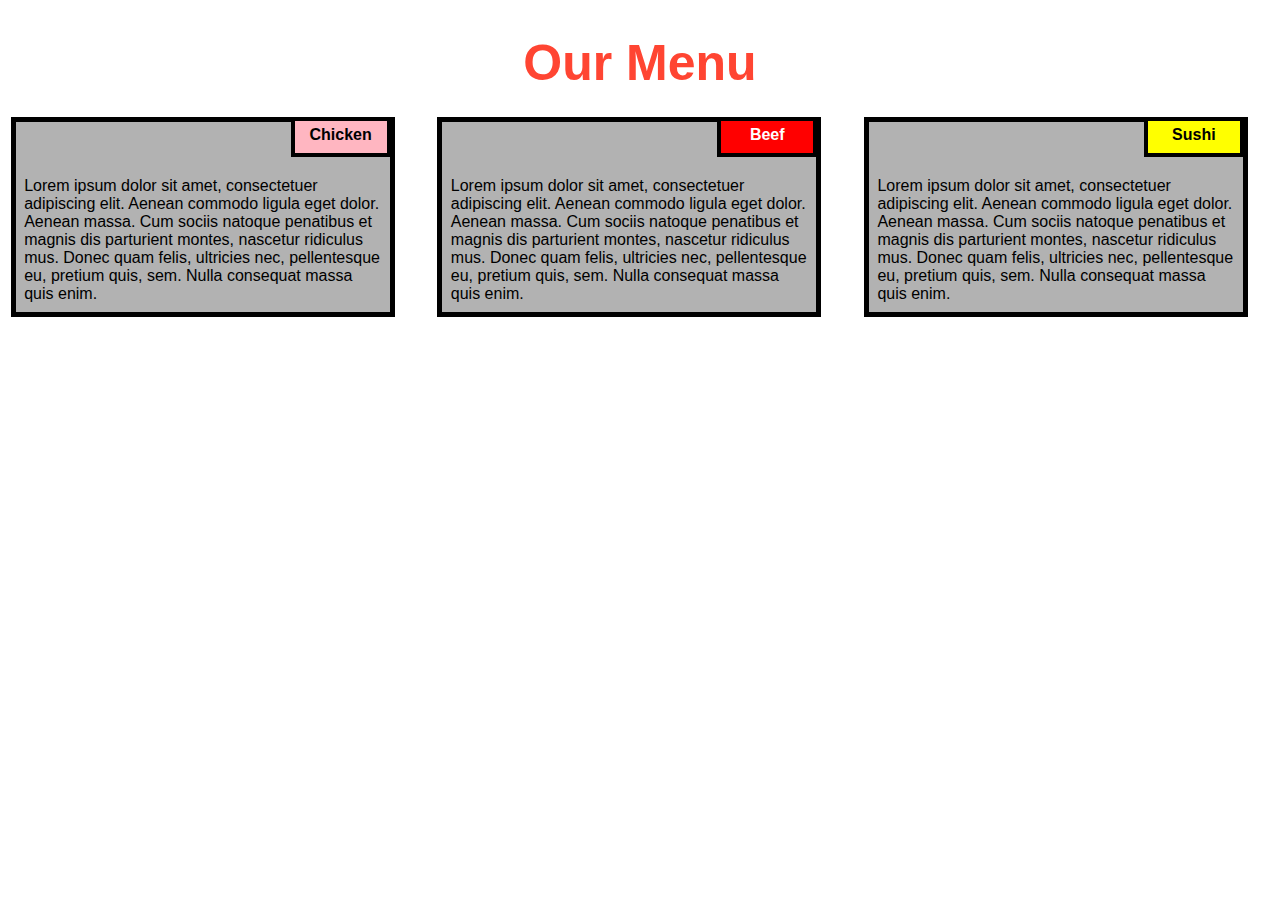
<file: mod2_solution/index.html>
<!DOCTYPE html>
<html>
<head>

<title>Responsive Layout</title>
<meta name="viewport" content="width=device-width, initial-scale=1">
<link rel="stylesheet" type="text/css" href="style.css">

</head>
<body>
<h1>Our Menu</h1>



  <div class="col-lg-4 col-md-6 col-sm-12">
  	<div class="box">
  		<p class="content-name name1">Chicken</p>
  		<p class="content">Lorem ipsum dolor sit amet, consectetuer adipiscing elit. Aenean commodo ligula eget dolor. Aenean massa. Cum sociis natoque penatibus et magnis dis parturient montes, nascetur ridiculus mus. Donec quam felis, ultricies nec, pellentesque eu, pretium quis, sem. Nulla consequat massa quis enim.</p>
  	</div>
  </div>

  <div class="col-lg-4 col-md-6 col-sm-12">
  	<div class="box">
   		<p class="content-name name2">Beef</p>
   		<p class="content">Lorem ipsum dolor sit amet, consectetuer adipiscing elit. Aenean commodo ligula eget dolor. Aenean massa. Cum sociis natoque penatibus et magnis dis parturient montes, nascetur ridiculus mus. Donec quam felis, ultricies nec, pellentesque eu, pretium quis, sem. Nulla consequat massa quis enim.</p>
  	</div>
  </div>

  <div class="col-lg-4 col-md-12 col-sm-12">
  	<div class="box">
  		<p class="content-name name3">Sushi</p>
  		<p class="content">Lorem ipsum dolor sit amet, consectetuer adipiscing elit. Aenean commodo ligula eget dolor. Aenean massa. Cum sociis natoque penatibus et magnis dis parturient montes, nascetur ridiculus mus. Donec quam felis, ultricies nec, pellentesque eu, pretium quis, sem. Nulla consequat massa quis enim.</p>
  	</div>	
  </div>

</body>
</html>
</file>
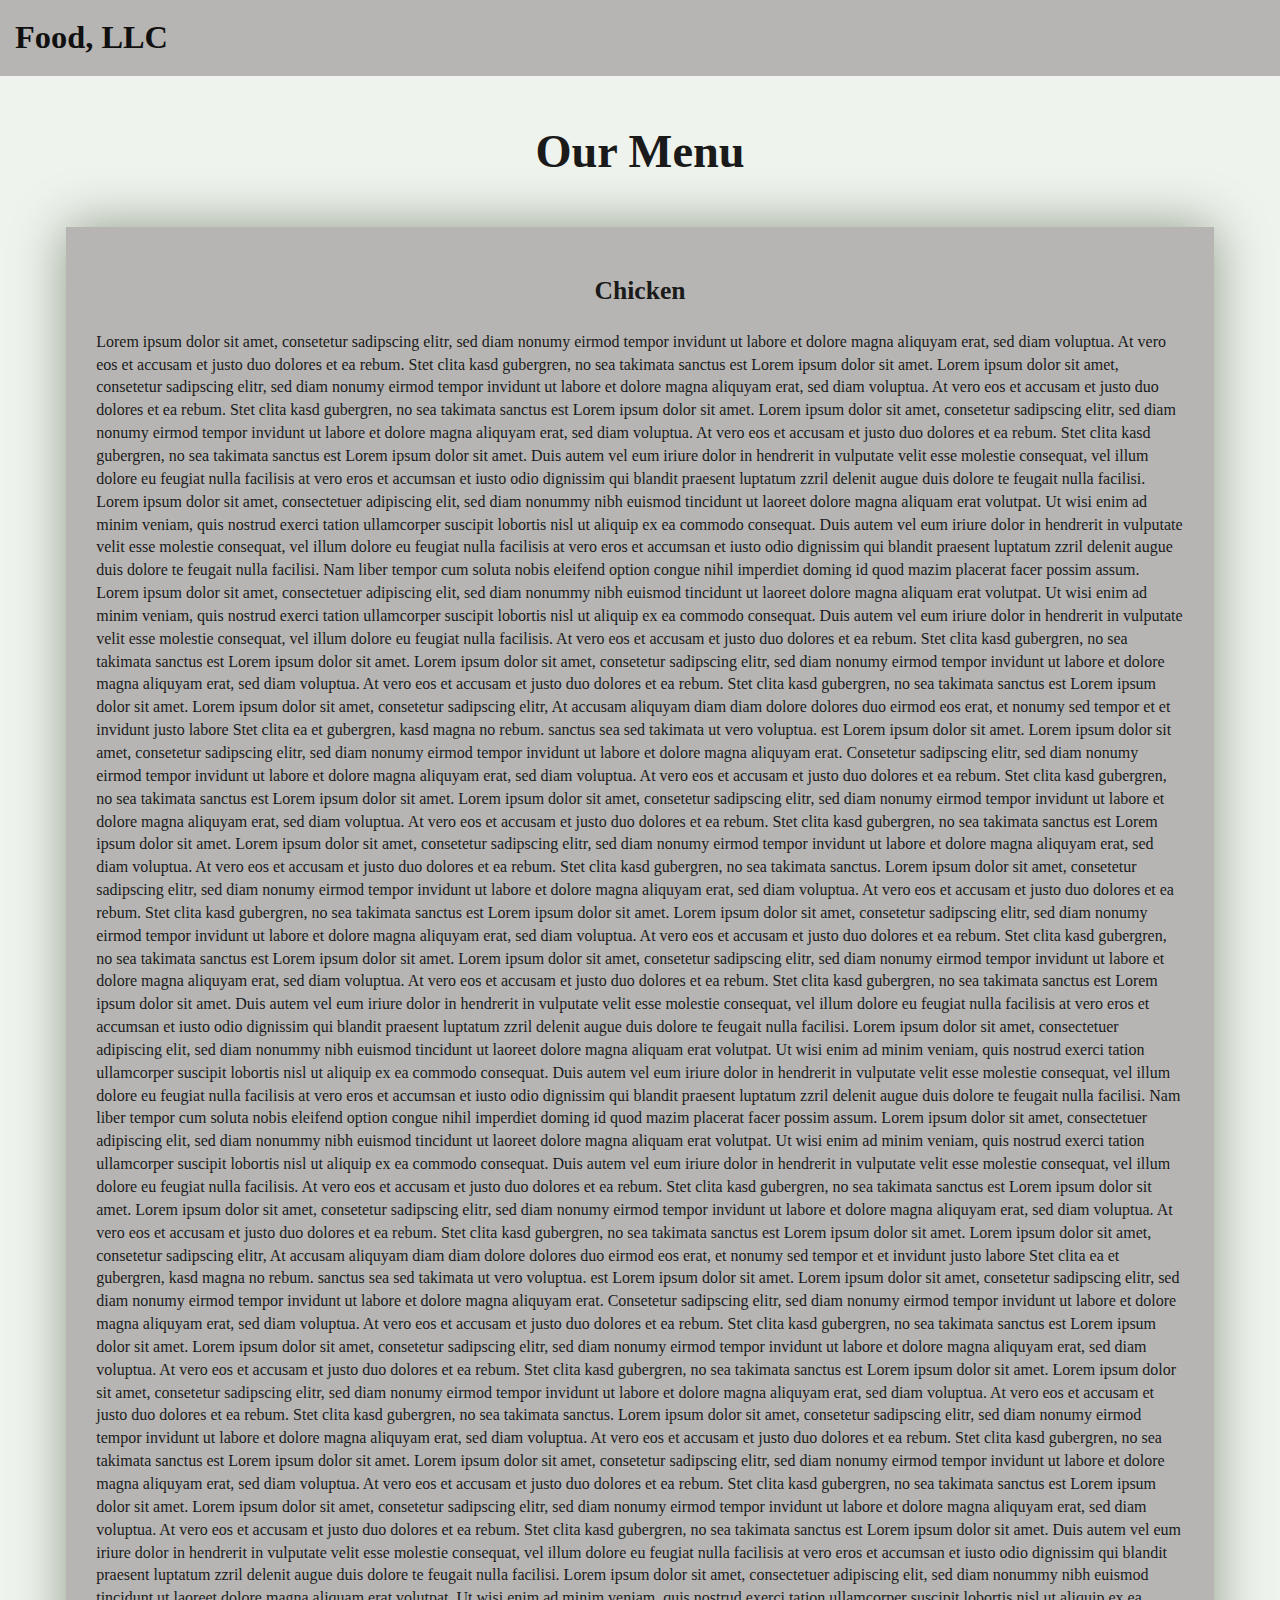
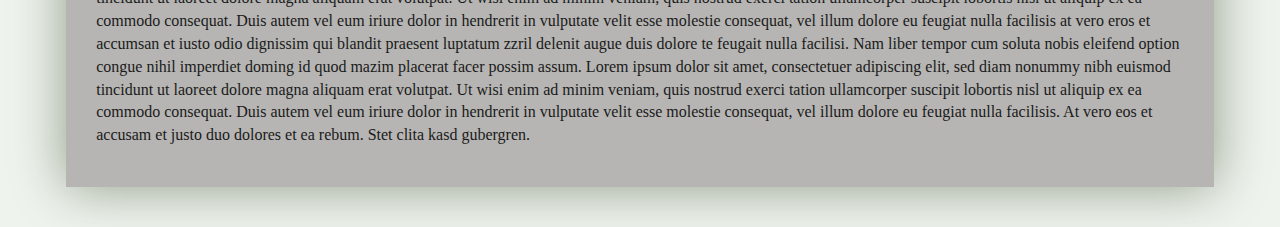
<file: mod3_solution/index.html>
<!DOCTYPE html>
<html lang="en">

<head>
    <meta charset="utf-8">
    <meta http-equiv="X-UA-Compatible" content="IE=edge">
    <meta name="viewport" content="width=device-width, initial-scale=1">
    <title>Assignment Solution for Module 3</title>
    <link rel="stylesheet" href="css/bootstrap.min.css">
    <link rel="stylesheet" href="css/styles.css">

   
</head>

<body>
    <header>
        <nav id="header-nav" class="navbar navbar-default">
            <div class="container-fluid">
                <div class="navbar-header">
                    <div class="navbar-brand">
                        <a href="index_basic.html"><h1>Food, LLC</h1></a>
                    </div>

                    <button type="button" class="navbar-toggle collapsed visible-xs" data-toggle="collapse" data-target="#collapsable-nav" aria-expanded="false">
                        <span class="sr-only">Toggle navigation</span>
                        <span class="icon-bar"></span>
                        <span class="icon-bar"></span>
                        <span class="icon-bar"></span>
                    </button>
                </div>

                <div id="collapsable-nav" class="collapse navbar-collapse">
                    <ul id="nav-list" class="nav navbar-nav navbar-right visible-xs text-center">
                        <li>
                            <a><br class="hidden-xs"> Chicken</a>
                        </li>
                        <li>
                            <a><br class="hidden-xs"> Beef</a>
                        </li>
                        <li>
                            <a><br class="hidden-xs"> Sushi</a>
                        </li>
                    </ul>
                </div>
            </div>
        </nav>
    </header>

    <div id="main-content" class="container">
        <h2 id="top-heading" class="text-center">Our Menu</h2>
        <section id="main-section">
            <h3 class="text-center">Chicken</h3>
            <p>
                Lorem ipsum dolor sit amet, consetetur sadipscing elitr, sed diam nonumy eirmod tempor invidunt ut labore et dolore magna aliquyam erat, sed diam voluptua. At vero eos et accusam et justo duo dolores et ea rebum. Stet clita kasd gubergren, no sea takimata
                sanctus est Lorem ipsum dolor sit amet. Lorem ipsum dolor sit amet, consetetur sadipscing elitr, sed diam nonumy eirmod tempor invidunt ut labore et dolore magna aliquyam erat, sed diam voluptua. At vero eos et accusam et justo duo dolores
                et ea rebum. Stet clita kasd gubergren, no sea takimata sanctus est Lorem ipsum dolor sit amet. Lorem ipsum dolor sit amet, consetetur sadipscing elitr, sed diam nonumy eirmod tempor invidunt ut labore et dolore magna aliquyam erat, sed
                diam voluptua. At vero eos et accusam et justo duo dolores et ea rebum. Stet clita kasd gubergren, no sea takimata sanctus est Lorem ipsum dolor sit amet. Duis autem vel eum iriure dolor in hendrerit in vulputate velit esse molestie consequat,
                vel illum dolore eu feugiat nulla facilisis at vero eros et accumsan et iusto odio dignissim qui blandit praesent luptatum zzril delenit augue duis dolore te feugait nulla facilisi. Lorem ipsum dolor sit amet, consectetuer adipiscing elit,
                sed diam nonummy nibh euismod tincidunt ut laoreet dolore magna aliquam erat volutpat. Ut wisi enim ad minim veniam, quis nostrud exerci tation ullamcorper suscipit lobortis nisl ut aliquip ex ea commodo consequat. Duis autem vel eum iriure
                dolor in hendrerit in vulputate velit esse molestie consequat, vel illum dolore eu feugiat nulla facilisis at vero eros et accumsan et iusto odio dignissim qui blandit praesent luptatum zzril delenit augue duis dolore te feugait nulla
                facilisi. Nam liber tempor cum soluta nobis eleifend option congue nihil imperdiet doming id quod mazim placerat facer possim assum. Lorem ipsum dolor sit amet, consectetuer adipiscing elit, sed diam nonummy nibh euismod tincidunt ut laoreet
                dolore magna aliquam erat volutpat. Ut wisi enim ad minim veniam, quis nostrud exerci tation ullamcorper suscipit lobortis nisl ut aliquip ex ea commodo consequat. Duis autem vel eum iriure dolor in hendrerit in vulputate velit esse molestie
                consequat, vel illum dolore eu feugiat nulla facilisis. At vero eos et accusam et justo duo dolores et ea rebum. Stet clita kasd gubergren, no sea takimata sanctus est Lorem ipsum dolor sit amet. Lorem ipsum dolor sit amet, consetetur
                sadipscing elitr, sed diam nonumy eirmod tempor invidunt ut labore et dolore magna aliquyam erat, sed diam voluptua. At vero eos et accusam et justo duo dolores et ea rebum. Stet clita kasd gubergren, no sea takimata sanctus est Lorem
                ipsum dolor sit amet. Lorem ipsum dolor sit amet, consetetur sadipscing elitr, At accusam aliquyam diam diam dolore dolores duo eirmod eos erat, et nonumy sed tempor et et invidunt justo labore Stet clita ea et gubergren, kasd magna no
                rebum. sanctus sea sed takimata ut vero voluptua. est Lorem ipsum dolor sit amet. Lorem ipsum dolor sit amet, consetetur sadipscing elitr, sed diam nonumy eirmod tempor invidunt ut labore et dolore magna aliquyam erat. Consetetur sadipscing
                elitr, sed diam nonumy eirmod tempor invidunt ut labore et dolore magna aliquyam erat, sed diam voluptua. At vero eos et accusam et justo duo dolores et ea rebum. Stet clita kasd gubergren, no sea takimata sanctus est Lorem ipsum dolor
                sit amet. Lorem ipsum dolor sit amet, consetetur sadipscing elitr, sed diam nonumy eirmod tempor invidunt ut labore et dolore magna aliquyam erat, sed diam voluptua. At vero eos et accusam et justo duo dolores et ea rebum. Stet clita kasd
                gubergren, no sea takimata sanctus est Lorem ipsum dolor sit amet. Lorem ipsum dolor sit amet, consetetur sadipscing elitr, sed diam nonumy eirmod tempor invidunt ut labore et dolore magna aliquyam erat, sed diam voluptua. At vero eos
                et accusam et justo duo dolores et ea rebum. Stet clita kasd gubergren, no sea takimata sanctus. Lorem ipsum dolor sit amet, consetetur sadipscing elitr, sed diam nonumy eirmod tempor invidunt ut labore et dolore magna aliquyam erat, sed
                diam voluptua. At vero eos et accusam et justo duo dolores et ea rebum. Stet clita kasd gubergren, no sea takimata sanctus est Lorem ipsum dolor sit amet. Lorem ipsum dolor sit amet, consetetur sadipscing elitr, sed diam nonumy eirmod
                tempor invidunt ut labore et dolore magna aliquyam erat, sed diam voluptua. At vero eos et accusam et justo duo dolores et ea rebum. Stet clita kasd gubergren, no sea takimata sanctus est Lorem ipsum dolor sit amet. Lorem ipsum dolor sit
                amet, consetetur sadipscing elitr, sed diam nonumy eirmod tempor invidunt ut labore et dolore magna aliquyam erat, sed diam voluptua. At vero eos et accusam et justo duo dolores et ea rebum. Stet clita kasd gubergren, no sea takimata sanctus
                est Lorem ipsum dolor sit amet. Duis autem vel eum iriure dolor in hendrerit in vulputate velit esse molestie consequat, vel illum dolore eu feugiat nulla facilisis at vero eros et accumsan et iusto odio dignissim qui blandit praesent
                luptatum zzril delenit augue duis dolore te feugait nulla facilisi. Lorem ipsum dolor sit amet, consectetuer adipiscing elit, sed diam nonummy nibh euismod tincidunt ut laoreet dolore magna aliquam erat volutpat. Ut wisi enim ad minim
                veniam, quis nostrud exerci tation ullamcorper suscipit lobortis nisl ut aliquip ex ea commodo consequat. Duis autem vel eum iriure dolor in hendrerit in vulputate velit esse molestie consequat, vel illum dolore eu feugiat nulla facilisis
                at vero eros et accumsan et iusto odio dignissim qui blandit praesent luptatum zzril delenit augue duis dolore te feugait nulla facilisi. Nam liber tempor cum soluta nobis eleifend option congue nihil imperdiet doming id quod mazim placerat
                facer possim assum. Lorem ipsum dolor sit amet, consectetuer adipiscing elit, sed diam nonummy nibh euismod tincidunt ut laoreet dolore magna aliquam erat volutpat. Ut wisi enim ad minim veniam, quis nostrud exerci tation ullamcorper suscipit
                lobortis nisl ut aliquip ex ea commodo consequat. Duis autem vel eum iriure dolor in hendrerit in vulputate velit esse molestie consequat, vel illum dolore eu feugiat nulla facilisis. At vero eos et accusam et justo duo dolores et ea rebum.
                Stet clita kasd gubergren, no sea takimata sanctus est Lorem ipsum dolor sit amet. Lorem ipsum dolor sit amet, consetetur sadipscing elitr, sed diam nonumy eirmod tempor invidunt ut labore et dolore magna aliquyam erat, sed diam voluptua.
                At vero eos et accusam et justo duo dolores et ea rebum. Stet clita kasd gubergren, no sea takimata sanctus est Lorem ipsum dolor sit amet. Lorem ipsum dolor sit amet, consetetur sadipscing elitr, At accusam aliquyam diam diam dolore dolores
                duo eirmod eos erat, et nonumy sed tempor et et invidunt justo labore Stet clita ea et gubergren, kasd magna no rebum. sanctus sea sed takimata ut vero voluptua. est Lorem ipsum dolor sit amet. Lorem ipsum dolor sit amet, consetetur sadipscing
                elitr, sed diam nonumy eirmod tempor invidunt ut labore et dolore magna aliquyam erat. Consetetur sadipscing elitr, sed diam nonumy eirmod tempor invidunt ut labore et dolore magna aliquyam erat, sed diam voluptua. At vero eos et accusam
                et justo duo dolores et ea rebum. Stet clita kasd gubergren, no sea takimata sanctus est Lorem ipsum dolor sit amet. Lorem ipsum dolor sit amet, consetetur sadipscing elitr, sed diam nonumy eirmod tempor invidunt ut labore et dolore magna
                aliquyam erat, sed diam voluptua. At vero eos et accusam et justo duo dolores et ea rebum. Stet clita kasd gubergren, no sea takimata sanctus est Lorem ipsum dolor sit amet. Lorem ipsum dolor sit amet, consetetur sadipscing elitr, sed
                diam nonumy eirmod tempor invidunt ut labore et dolore magna aliquyam erat, sed diam voluptua. At vero eos et accusam et justo duo dolores et ea rebum. Stet clita kasd gubergren, no sea takimata sanctus. Lorem ipsum dolor sit amet, consetetur
                sadipscing elitr, sed diam nonumy eirmod tempor invidunt ut labore et dolore magna aliquyam erat, sed diam voluptua. At vero eos et accusam et justo duo dolores et ea rebum. Stet clita kasd gubergren, no sea takimata sanctus est Lorem
                ipsum dolor sit amet. Lorem ipsum dolor sit amet, consetetur sadipscing elitr, sed diam nonumy eirmod tempor invidunt ut labore et dolore magna aliquyam erat, sed diam voluptua. At vero eos et accusam et justo duo dolores et ea rebum.
                Stet clita kasd gubergren, no sea takimata sanctus est Lorem ipsum dolor sit amet. Lorem ipsum dolor sit amet, consetetur sadipscing elitr, sed diam nonumy eirmod tempor invidunt ut labore et dolore magna aliquyam erat, sed diam voluptua.
                At vero eos et accusam et justo duo dolores et ea rebum. Stet clita kasd gubergren, no sea takimata sanctus est Lorem ipsum dolor sit amet. Duis autem vel eum iriure dolor in hendrerit in vulputate velit esse molestie consequat, vel illum
                dolore eu feugiat nulla facilisis at vero eros et accumsan et iusto odio dignissim qui blandit praesent luptatum zzril delenit augue duis dolore te feugait nulla facilisi. Lorem ipsum dolor sit amet, consectetuer adipiscing elit, sed diam
                nonummy nibh euismod tincidunt ut laoreet dolore magna aliquam erat volutpat. Ut wisi enim ad minim veniam, quis nostrud exerci tation ullamcorper suscipit lobortis nisl ut aliquip ex ea commodo consequat. Duis autem vel eum iriure dolor
                in hendrerit in vulputate velit esse molestie consequat, vel illum dolore eu feugiat nulla facilisis at vero eros et accumsan et iusto odio dignissim qui blandit praesent luptatum zzril delenit augue duis dolore te feugait nulla facilisi.
                Nam liber tempor cum soluta nobis eleifend option congue nihil imperdiet doming id quod mazim placerat facer possim assum. Lorem ipsum dolor sit amet, consectetuer adipiscing elit, sed diam nonummy nibh euismod tincidunt ut laoreet dolore
                magna aliquam erat volutpat. Ut wisi enim ad minim veniam, quis nostrud exerci tation ullamcorper suscipit lobortis nisl ut aliquip ex ea commodo consequat. Duis autem vel eum iriure dolor in hendrerit in vulputate velit esse molestie
                consequat, vel illum dolore eu feugiat nulla facilisis. At vero eos et accusam et justo duo dolores et ea rebum. Stet clita kasd gubergren.
            </p>
        </section>

    </div>


    <script src="js/jquery-3.1.1.min.js"></script>
    <script src="js/bootstrap.min.js"></script>


</body>

</html>
</file>
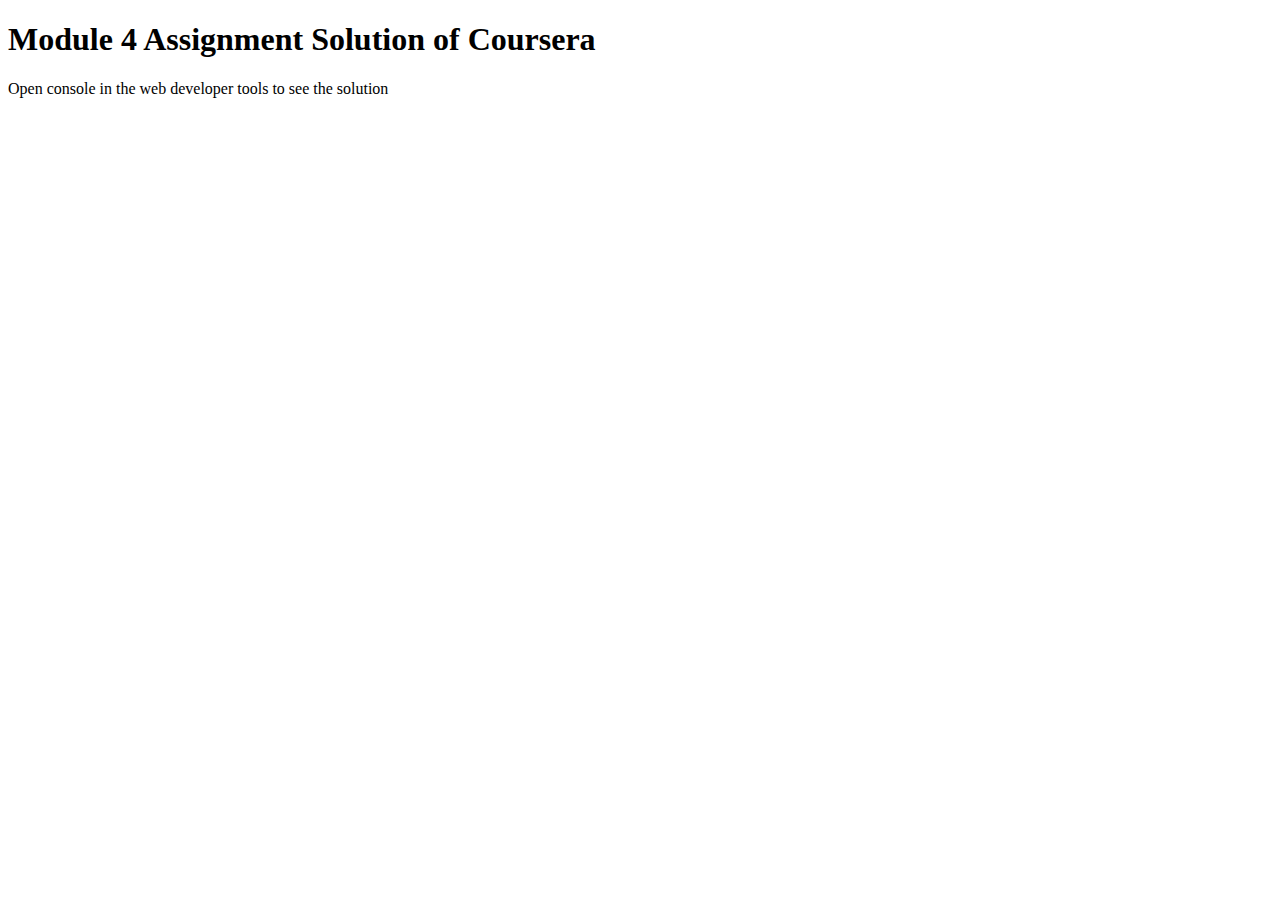
<file: mod4_solution/index.html>
<!DOCTYPE html>
<html>

<head>
    <meta charset="utf-8">
    <title> Module 4 Assignment Solution of Coursera</title>
    <script src="SpeakHello.js"></script>
    <script src="SpeakGoodBye.js"></script>
    <script src="script.js"></script>
</head>

<body>
    <h1>Module 4 Assignment Solution of Coursera</h1>
    <p>Open console in the web developer tools to see the solution</p>
</body>

</html>
</file>
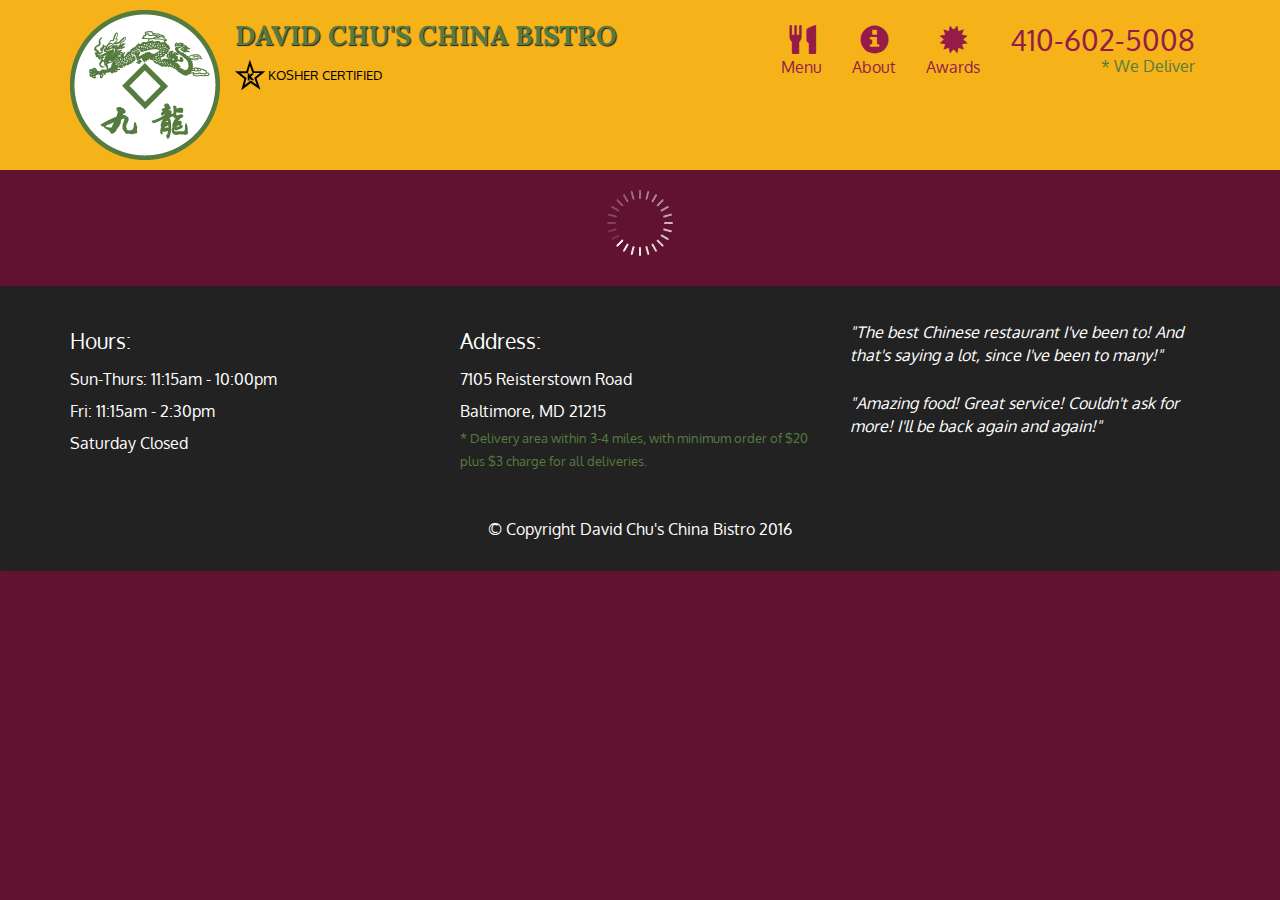
<file: mod5_solution/index.html>
<!doctype html>
<html lang="en">
  <head>
    <meta charset="utf-8">
    <meta http-equiv="X-UA-Compatible" content="IE=edge">
    <meta name="viewport" content="width=device-width, initial-scale=1">
    <title>David Chu's China Bistro</title>
    <link rel="stylesheet" href="css/bootstrap.min.css">
    <link rel="stylesheet" href="css/styles.css">
    <link href='https://fonts.googleapis.com/css?family=Oxygen:400,300,700' rel='stylesheet' type='text/css'>
    <link href='https://fonts.googleapis.com/css?family=Lora' rel='stylesheet' type='text/css'>
  </head>
<body>
  <header>
    <nav id="header-nav" class="navbar navbar-default">
      <div class="container">
        <div class="navbar-header">
          <a href="index.html" class="pull-left visible-md visible-lg">
            <div id="logo-img" alt="Logo image"></div>
          </a>

          <div class="navbar-brand">
            <a href="index.html"><h1>David Chu's China Bistro</h1></a>
            <p>
              <img src="images/star-k-logo.png" alt="Kosher certification">
              <span>Kosher Certified</span>
            </p>
          </div>

          <button id="navbarToggle" type="button" class="navbar-toggle collapsed" data-toggle="collapse" data-target="#collapsable-nav" aria-expanded="false">
            <span class="sr-only">Toggle navigation</span>
            <span class="icon-bar"></span>
            <span class="icon-bar"></span>
            <span class="icon-bar"></span>
          </button>
        </div>
        
        <div id="collapsable-nav" class="collapse navbar-collapse">
           <ul id="nav-list" class="nav navbar-nav navbar-right">
            <li id="navHomeButton" class="visible-xs active">
              <a href="index.html">
                <span class="glyphicon glyphicon-home"></span> Home</a>
            </li>
            <li id="navMenuButton">
              <a href="#" onclick="$dc.loadMenuCategories();">
                <span class="glyphicon glyphicon-cutlery"></span><br class="hidden-xs"> Menu</a>
            </li>
            <li>
              <a href="#">
                <span class="glyphicon glyphicon-info-sign"></span><br class="hidden-xs"> About</a>
            </li>
            <li>
              <a href="#">
                <span class="glyphicon glyphicon-certificate"></span><br class="hidden-xs"> Awards</a>
            </li>
            <li id="phone" class="hidden-xs">
              <a href="tel:410-602-5008">
                <span>410-602-5008</span></a><div>* We Deliver</div>
            </li>
          </ul><!-- #nav-list -->
        </div><!-- .collapse .navbar-collapse -->
      </div><!-- .container -->
    </nav><!-- #header-nav -->
  </header>

  <div id="call-btn" class="visible-xs">
    <a class="btn" href="tel:410-602-5008">
    <span class="glyphicon glyphicon-earphone"></span>
    410-602-5008
    </a>
  </div>
  <div id="xs-deliver" class="text-center visible-xs">* We Deliver</div>

  <div id="main-content" class="container"></div>

  <footer class="panel-footer">
    <div class="container">
      <div class="row">
        <section id="hours" class="col-sm-4">
          <span>Hours:</span><br>
          Sun-Thurs: 11:15am - 10:00pm<br>
          Fri: 11:15am - 2:30pm<br>
          Saturday Closed
          <hr class="visible-xs">
        </section>
        <section id="address" class="col-sm-4">
          <span>Address:</span><br>
          7105 Reisterstown Road<br>
          Baltimore, MD 21215
          <p>* Delivery area within 3-4 miles, with minimum order of $20 plus $3 charge for all deliveries.</p>
          <hr class="visible-xs">
        </section>
        <section id="testimonials" class="col-sm-4">
          <p>"The best Chinese restaurant I've been to! And that's saying a lot, since I've been to many!"</p>
          <p>"Amazing food! Great service! Couldn't ask for more! I'll be back again and again!"</p>
        </section>
      </div>
      <div class="text-center">&copy; Copyright David Chu's China Bistro 2016</div>
    </div>
  </footer>

  <!-- jQuery (Bootstrap JS plugins depend on it) -->
  <script src="js/jquery-2.1.4.min.js"></script>
  <script src="js/bootstrap.min.js"></script>
  <script src="js/ajax-utils.js"></script>
  <script src="js/script.js"></script>
</body>
</html>
</file>
<file: mod2_solution/style.css>
* {
  box-sizing: border-box;
}

body{
	margin: 0;
	padding: 0;
  font-family: "Goudy Bookletter 1911", cursive, sans-serif;
}

.row{
  margin-top: 5%;
  margin-bottom: 5%;
}

h1 {
  margin-bottom: 15px;
  text-align: center;
  color: #ff4532;
  font-size: 50px;
}


.box{
  width: 100%;
  overflow: none;
}


.content-name{
  overflow: none;
  text-align: center;
  border: 4px solid black;
  width: 100px;
  height: 40px;
  padding: 5px;
  float: right;
  margin-right: 36px;
  margin-top: 0px;
  font-weight: bold;
  position: relative;
}

.content{
  border: 5px solid black;
  width: 90%;
  height: auto;
  margin: 2.5%;
  color: black
  font-size: 25px;
  padding: 2%;
  padding-top: 55px;
  background-color: rgba(0,0,0,0.3);
}

.name1{
  background-color: #FFB6C1;
}

.name2{
  color: white;
  background-color: #FF0000;
}
.name3{
  background-color: #FFFF00;
}


@media (min-width: 992px) {
  .col-lg-4 {
  	float: left;
    width: 33.33%;
  }
}

@media (min-width: 768px) and (max-width: 991px) {
  .col-md-6,.col-md-12 {
    float: left;
  }
  .col-md-6 {
    width: 50%;
  }
  .col-md-12 {
    margin-left: -10px;
    width: 100%;
  }
  .name3{
    margin-right: 65px;
    width: 100px;
  }
}

@media (min-width: 0px) and (max-width: 767px) {
  .col-sm-12 {
  	float: left;
    width: 100%;
  }
  .content-name{
    margin-right: 30px;
  }
}
</file>
<file: mod3_solution/css/styles.css>
body {
    font-size: 16px;
    font-family: 'Impact, fantasy';
    color: #1a1a1a;
    background-color: #eff3ee;
}


/** HEADER **/

#header-nav {
    background-color: #b6b5b3;
    border-radius: 0;
    border: 0;
}

#header-nav button {
    margin-top: 22px;
}

.navbar-default .navbar-toggle:focus, .navbar-default .navbar-toggle:hover {
    background-color: #fce29e;
}

.navbar-collapse {
    border-top: 0;
}

.navbar-brand, .navbar-nav li a {
    line-height: 76px;
    height: 76px;
    padding-top: 0;
}

.navbar-brand h1 {
    color: #111010;
    font-family: 'Impact, fantasy ', cursive;
    font-weight: bolder;
    font-size: 1.8em;
}

.navbar-brand a:hover {
    text-decoration: none;
    text-shadow: 1px 1px 1px #f51313;
}

#nav-list {
    background-color: #e4af34;
}

#nav-list a {
    font-weight: normal;
    color: #282828;
    font-size: 1.2em;
}

#nav-list a:hover {
    color: #202020;
    background-color: #fce29e;
}

.navbar-header button.navbar-toggle, .navbar-header .icon-bar {
    border: 1px solid #7d1913;
}


/** END HEADER */


/** HOME PAGE **/

#main-content {
    width: 92%;
    margin-bottom: 40px;
}

#main-content h2 {
    font-size: 2.9em;
    font-weight: bold;
    margin-top: 30px;
    margin-bottom: 50px;
}

#main-content h3 {
    font-size: 1.6em;
    font-weight: bold;
    margin-bottom: 1em;
}

#main-section {
    background-color: #b6b5b3;
    box-shadow: 0 0 50px #8e9b87;
    padding: 30px;
}
</file>
<file: mod5_solution/css/styles.css>
body {
  font-size: 16px;
  color: #fff;
  background-color: #61122f;
  font-family: 'Oxygen', sans-serif;
}

/** HEADER **/
#header-nav {
  background-color: #f6b319;
  border-radius: 0;
  border: 0;
}

#logo-img {
  background: url('../images/restaurant-logo_large.png') no-repeat;
  width: 150px;
  height: 150px;
  margin: 10px 15px 10px 0;
}

.navbar-brand {
  padding-top: 25px;
}
.navbar-brand h1 { /* Restaurant name */
  font-family: 'Lora', serif;
  color: #557c3e;
  font-size: 1.5em;
  text-transform: uppercase;
  font-weight: bold;
  text-shadow: 1px 1px 1px #222;
  margin-top: 0;
  margin-bottom: 0;
  line-height: .75;
}
.navbar-brand a:hover, .navbar-brand a:focus {
  text-decoration: none;
}
.navbar-brand p { /* Kosher cert */
  color: #000;
  text-transform: uppercase;
  font-size: .7em;
  margin-top: 15px;
}
.navbar-brand p span { /* Star-K */
  vertical-align: middle;
}

#nav-list {
  margin-top: 10px;
}
#nav-list a {
  color: #951C49;
  text-align: center;
}
#nav-list a:hover {
  background: #E7E7E7;
}
#nav-list a span {
  font-size: 1.8em;
}

#phone {
  margin-top: 5px;
}
#phone a { /* Phone number */
  text-align: right;
  padding-bottom: 0;
}
#phone div { /* We Deliver */
  color: #557c3e;
  text-align: right;
  padding-right: 15px;
}

.navbar-header button.navbar-toggle, .navbar-header .icon-bar {
  border: 1px solid #61122f;
}
.navbar-header button.navbar-toggle {
  clear: both;
  margin-top: -30px;
}
/* END HEADER */

/* FOOTER */
.panel-footer {
  margin-top: 30px;
  padding-top: 35px;
  padding-bottom: 30px;
  background-color: #222;
  border-top: 0;
}
.panel-footer div.row {
  margin-bottom: 35px;
}
#hours, #address {
  line-height: 2;
}
#hours > span, #address > span {
  font-size: 1.3em;
}
#address p {
  color: #557c3e;
  font-size: .8em;
  line-height: 1.8;
}
#testimonials {
  font-style: italic;
}
#testimonials p:nth-child(2) {
  margin-top: 25px;
}
/* END FOOTER */



/* HOME PAGE */
.container .jumbotron {
  box-shadow: 0 0 50px #3F0C1F;
  border: 2px solid #3F0C1F;
}

#menu-tile, #specials-tile, #map-tile {
  height: 250px;
  width: 100%;
  margin-bottom: 15px;
  position: relative;
  border: 2px solid #3F0C1F;
  overflow: hidden;
}
#menu-tile:hover, #specials-tile:hover, #map-tile:hover {
  box-shadow: 0 1px 5px 1px #cccccc;
}
#menu-tile {
  background: url('../images/menu-tile.jpg') no-repeat;
  background-position: center;
}
#specials-tile {
  background: url('../images/specials-tile.jpg') no-repeat;
  background-position: center;
}
#menu-tile span, #specials-tile span, #map-tile span {
  position: absolute;
  bottom: 0;
  right: 0;
  width: 100%;
  text-align: center;
  font-size: 1.6em;
  text-transform: uppercase;
  background-color: #000;
  color: #fff;
  opacity: .8;
}
/* END HOME PAGE */

/* MENU CATEGORIES PAGE */
.category-tile { 
  position: relative;
  border: 2px solid #3F0C1F;
  overflow: hidden;
  width: 200px;
  height: 200px;
  margin: 0 auto 15px;
}
.category-tile span {
  position: absolute;
  bottom: 0;
  right: 0;
  width: 100%;
  text-align: center;
  font-size: 1.2em;
  text-transform: uppercase;
  background-color: #000;
  color: #fff;
  opacity: .8;
}
.category-tile:hover {
  box-shadow: 0 1px 5px 1px #cccccc;
}

#menu-categories-title + div {
  margin-bottom: 50px;
}
/* END MENU CATEGORIES PAGE */

/* SINGLE CATEGORY PAGE */
.menu-item-tile {
  margin-bottom: 25px;
}
.menu-item-tile hr {
  width: 80%;
}
.menu-item-tile .menu-item-price {
  font-size: 1.1em;
  text-align: right;
  margin-top: -15px;
  margin-right: -15px;
}
.menu-item-tile .menu-item-price span {
  font-size: .6em;
}
.menu-item-photo {
  position: relative;
  border: 2px solid #3F0C1F; 
  overflow: hidden;
  padding: 0;
  margin-right: -15px;
  margin-left: auto;
  margin-bottom: 20px;
  max-width: 250px;
}
.menu-item-photo div {
  position: absolute;
  bottom: 0;
  right: 0;
  width: 80px;
  background-color: #557c3e;
  text-align: center;
}
.menu-item-description {
  padding-right: 30px;
}
h3.menu-item-title {
  margin: 0 0 10px;
}
.menu-item-details {
  font-size: .9em;
  font-style: italic;
}
/* END SINGLE CATEGORY PAGE */


/********** Large devices only **********/
@media (min-width: 1200px) {
  .container .jumbotron {
    background: url('../images/jumbotron_1200.jpg') no-repeat;
    height: 675px;
  }
}

/********** Medium devices only **********/
@media (min-width: 992px) and (max-width: 1199px) {
  /* Header */
  #logo-img {
    background: url('../images/restaurant-logo_medium.png') no-repeat;
    width: 100px;
    height: 100px;
    margin: 5px 5px 5px 0;
  }
  /* End Header */

  /* Home Page */
  .container .jumbotron {
    background: url('../images/jumbotron_992.jpg') no-repeat;
    height: 558px;
  }
  /* End Home Page */
}

/********** Small devices only **********/
@media (min-width: 768px) and (max-width: 991px) {
  /* Home Page */
  .container .jumbotron {
    background: url('../images/jumbotron_768.jpg') no-repeat;
    height: 432px;
  }
  /* End Home Page */
}

/********** Extra small devices only **********/
@media (max-width: 767px) {
  /* Header */
  .navbar-brand {
    padding-top: 10px;
    height: 80px;
  }
  .navbar-brand h1 { /* Restaurant name */
    padding-top: 10px;
    font-size: 5vw; /* 1vw = 1% of viewport width */
  }
  .navbar-brand p { /* Kosher cert */
    font-size: .6em;
    margin-top: 12px;
  }
  .navbar-brand p img { /* Star-K */
    height: 20px;
  }

  #collapsable-nav a { /* Collapsed nav menu text */
    font-size: 1.2em;
  }
  #collapsable-nav a span { /* Collapsed nav menu glyph */
    font-size: 1em;
    margin-right: 5px;
  }

  #call-btn > a {
    font-size: 1.5em;
    display: block;
    margin: 0 20px;
    padding: 10px;
    border: 2px solid #fff;
    background-color: #f6b319;
    color: #951c49;
  }
  #xs-deliver {
    margin-top: 5px;
    font-size: .7em;
    letter-spacing: .1em;
    text-transform: uppercase;
  }
  /* End Header */

  /* Footer */
  .panel-footer section {
    margin-bottom: 30px;
    text-align: center;
  }
  .panel-footer section:nth-child(3) {
    margin-bottom: 0; /* margin already exists on the whole row */
  }
  .panel-footer section hr {
    width: 50%;
  }
  /* End Footer */

  /* Home Page */
  .container .jumbotron {
    margin-top: 30px;
    padding: 0;
  }
  #menu-tile, #specials-tile {
    width: 360px;
    margin: 0 auto 15px;
  }

  .menu-item-photo {
    margin-right: auto;
  }
  .menu-item-tile .menu-item-price {
    text-align: center;
  }
  .menu-item-description {
    text-align: center;;
  }
}


/********** Super extra small devices Only :-) (e.g., iPhone 4) **********/
@media (max-width: 479px) {
  /* Header */
  .navbar-brand h1 { /* Restaurant name */
    padding-top: 5px;
    font-size: 6vw;
  }
  /* End Header */
  
  /* Home page */
  #menu-tile, #specials-tile {
    width: 280px;
    margin: 0 auto 15px;
  }

  .col-xxs-12 {
    position: relative;
    min-height: 1px;
    padding-right: 15px;
    padding-left: 15px;
    float: left;
    width: 100%;
  }
}
</file>
